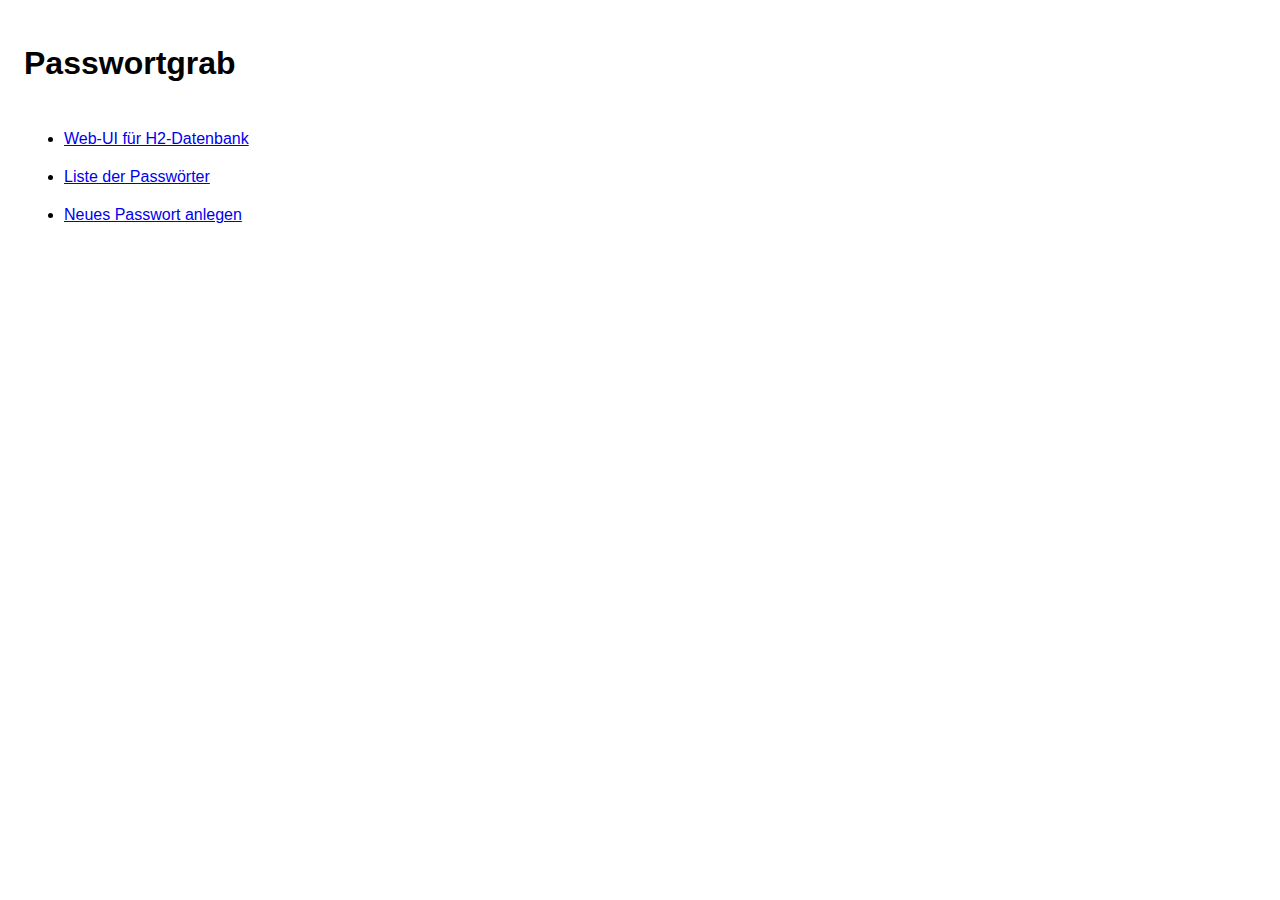
<file: src/main/resources/static/index.html>
<!DOCTYPE html>
<html lang="de">
<head>
    <title>Passwortgrab</title>
    <meta charset="utf-8" >
    <meta name="viewport" content="width=device-width, initial-scale=1.0">
    <link rel="stylesheet" type="text/css" href="passwortgrab_stil.css">
</head>
<body>

  <h1>Passwortgrab</h1>

  <ul>
    <li><a href="h2-console/login.jsp" target="_blank" >Web-UI für H2-Datenbank</a></li>
    <li><a href="/app/passwort-liste"  target="_blank" >Liste der Passwörter</a></li>
    <li><a href="/app/passwort-neu"    target="_blank" >Neues Passwort anlegen</a>
  </ul>
  <br><br>

</body>
</file>
<file: src/main/resources/static/passwortgrab_stil.css>
body {
    font-family: sans-serif;
    padding: 1em;
}

h1 {
    margin-bottom: 1.5em;
}

a {
    margin-bottom: 1em;
}

ul li {
    margin-bottom: 20px;
}

.fett {
    font-weight: bold;
}

td {
    padding: .7em;
}

.schrift_monospace {
    font-family: monospace;
    width: 300px;
}
</file>
